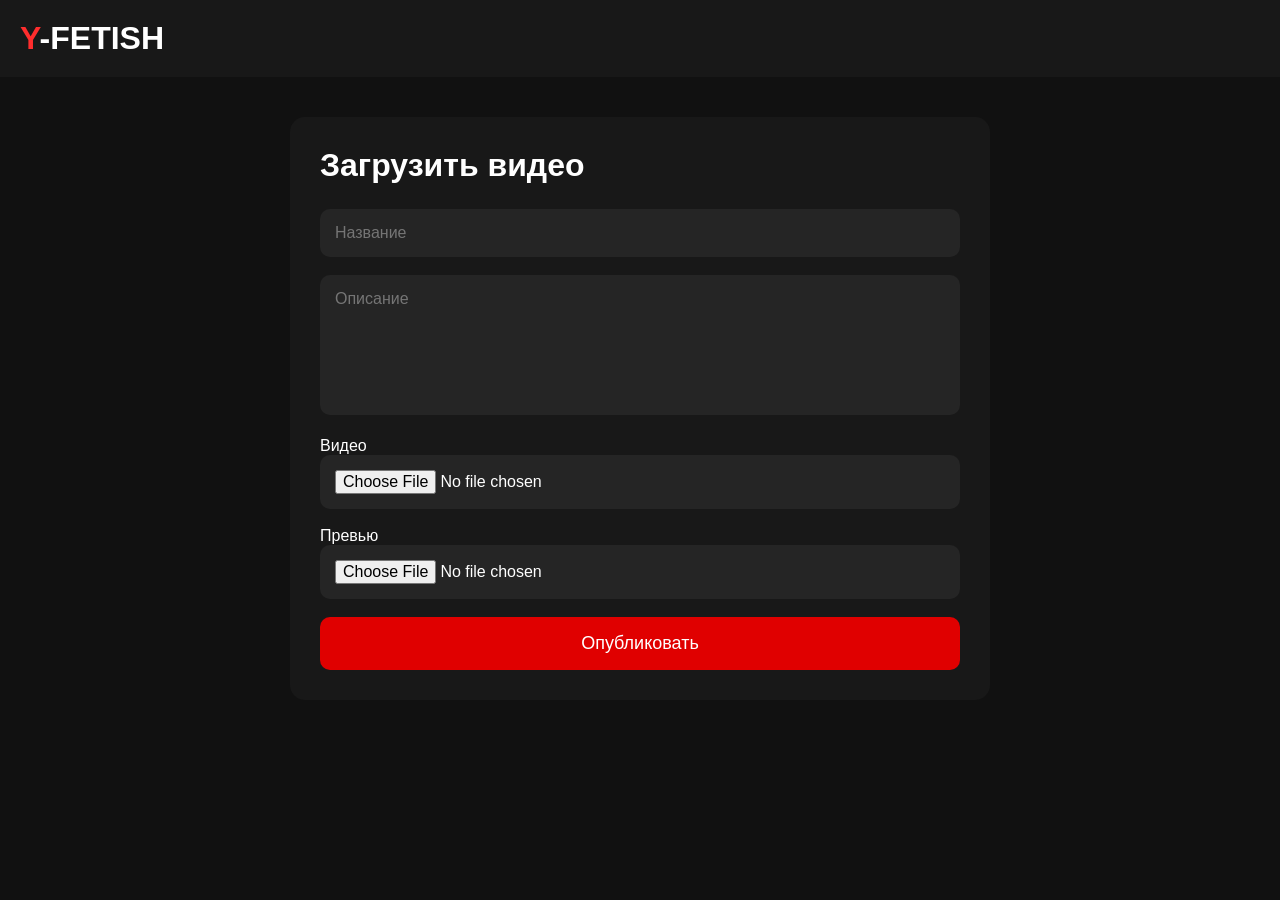
<file: upload.html>
<!DOCTYPE html>
<html lang="ru">
<head>
<meta charset="UTF-8">
<meta name="viewport" content="width=device-width, initial-scale=1.0">
<title>Y-FETISH | Загрузка видео</title>

<link rel="stylesheet" href="style.css">

<style>
.upload-box{
    max-width:700px;
    margin:40px auto;
    background:#181818;
    padding:30px;
    border-radius:15px;
}

.upload-box h1{
    margin-bottom:25px;
}

.upload-box input,
.upload-box textarea{
    width:100%;
    margin-bottom:18px;
    padding:15px;
    border:none;
    border-radius:10px;
    background:#252525;
    color:#fff;
    font-size:16px;
}

.upload-box textarea{
    height:140px;
    resize:none;
}

.upload-box button{
    width:100%;
    padding:16px;
    background:#e00000;
    color:white;
    border:none;
    border-radius:10px;
    font-size:18px;
    cursor:pointer;
}

.upload-box button:hover{
    background:#ff2020;
}
</style>

</head>
<body>

<header>

<div class="logo">
<span class="red">Y</span>-FETISH
</div>

</header>

<div class="upload-box">

<h1>Загрузить видео</h1>

<input id="title" type="text" placeholder="Название">

<textarea id="description" placeholder="Описание"></textarea>

<label>Видео</label>

<input id="videoFile" type="file" accept="video/*">

<label>Превью</label>

<input id="imageFile" type="file" accept="image/*">

<button onclick="uploadVideo()">
Опубликовать
</button>

</div>

<script src="upload.js"></script>

</body>
</html>
</file>
<file: style.css>
*{
margin:0;
padding:0;
box-sizing:border-box;
font-family:Arial,sans-serif;
}

body{
background:#111;
color:#fff;
}

header{
display:flex;
justify-content:space-between;
align-items:center;
padding:20px;
background:#181818;
position:sticky;
top:0;
z-index:1000;
}

.logo{
font-size:32px;
font-weight:bold;
text-decoration:none;
color:white;
}

.red{
color:#ff2d2d;
}

.search{
width:280px;
padding:10px;
background:#222;
border:none;
border-radius:8px;
color:white;
font-size:16px;
}

.categories{
display:flex;
gap:15px;
padding:15px 20px;
overflow-x:auto;
background:#151515;
}

.categories a{
text-decoration:none;
color:white;
padding:10px 20px;
background:#222;
border-radius:25px;
transition:.3s;
white-space:nowrap;
}

.categories a:hover{
background:#ff2d2d;
}

.videos{
display:grid;
grid-template-columns:repeat(auto-fill,minmax(280px,1fr));
gap:25px;
padding:25px;
}

.card{
background:#1b1b1b;
border-radius:12px;
overflow:hidden;
text-decoration:none;
color:white;
transition:.3s;
}

.card:hover{
transform:scale(1.03);
}

.card img{
width:100%;
height:180px;
object-fit:cover;
display:block;
}

.card h3{
padding:15px;
font-size:18px;
}
</file>
